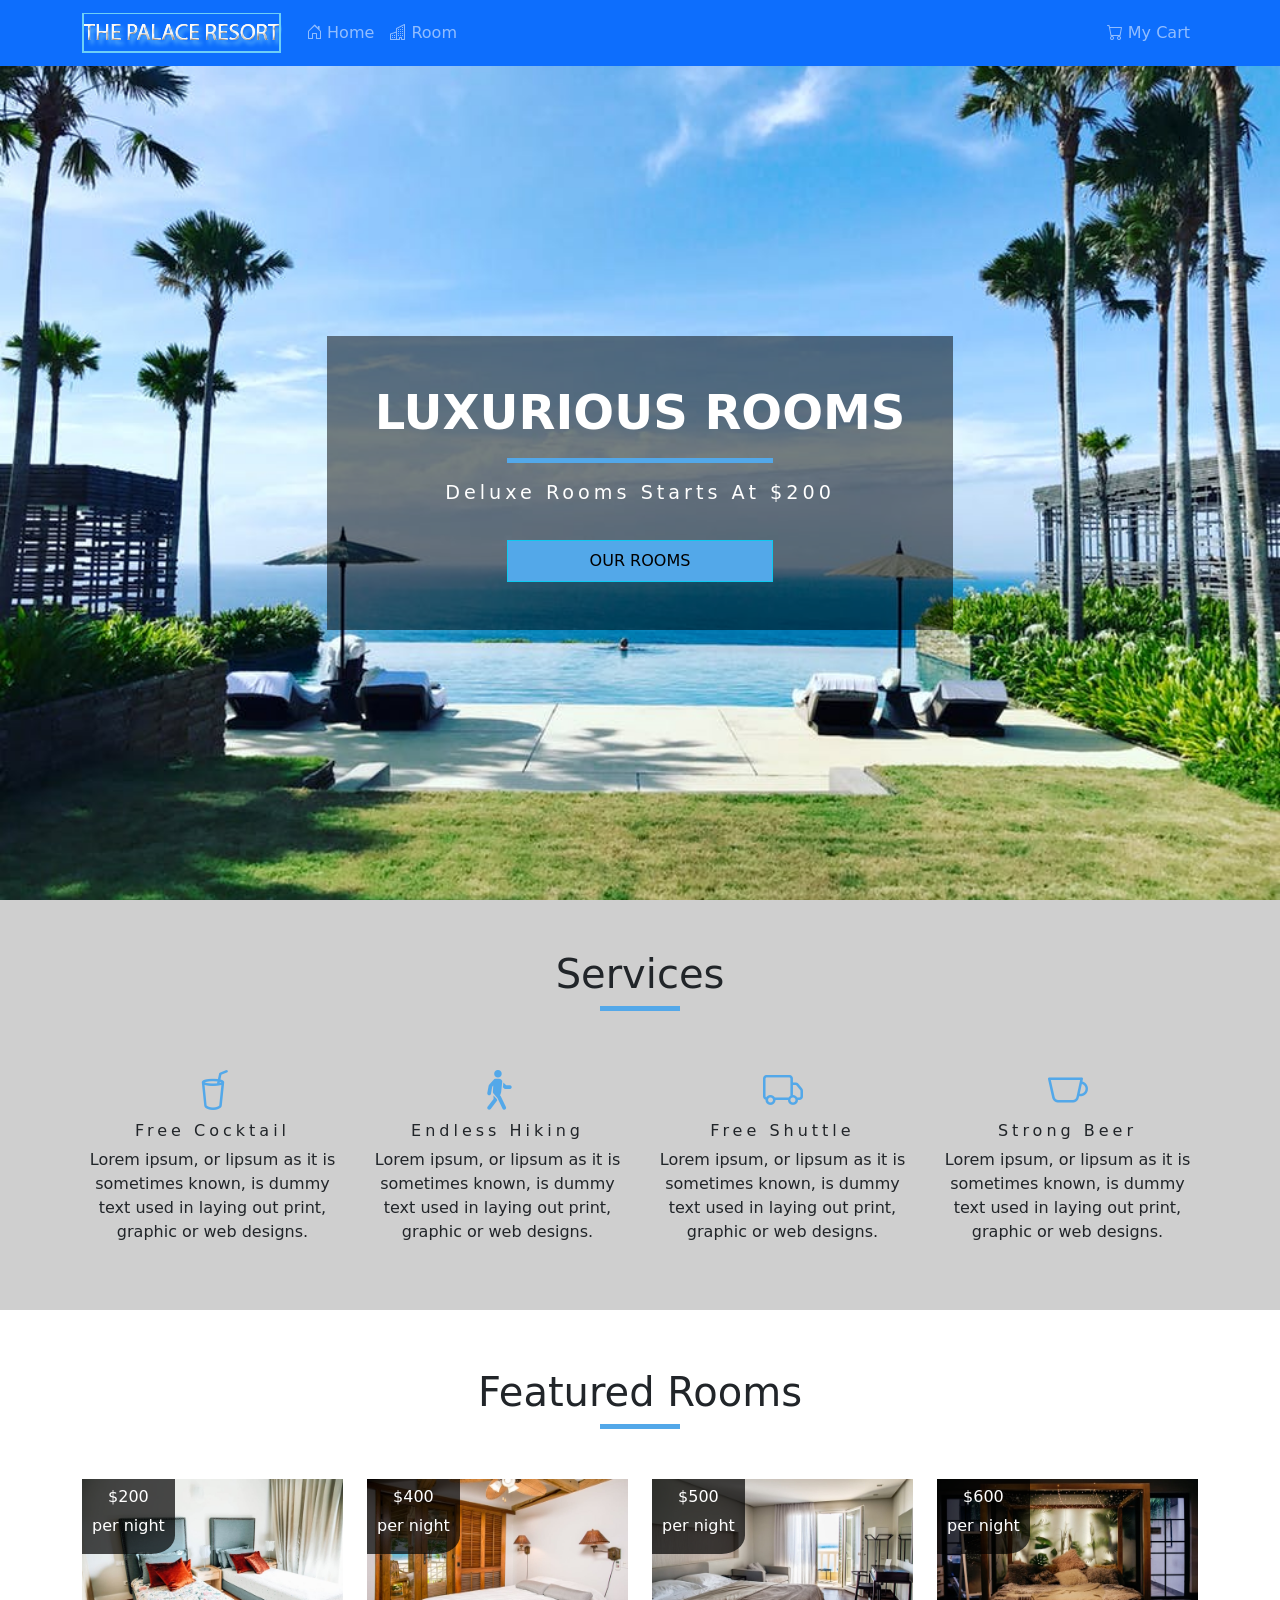
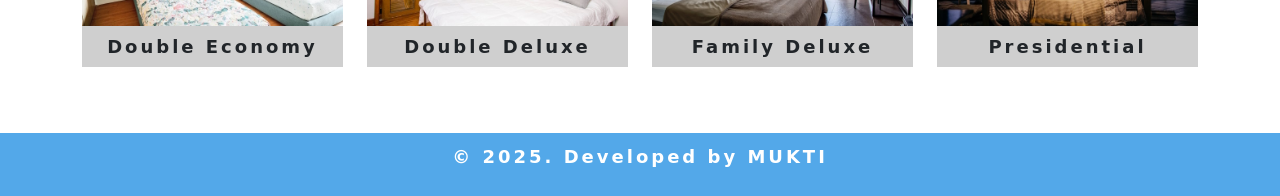
<file: index.html>
<!DOCTYPE html>
<html lang="en">
<head>
    <meta charset="UTF-8">
    <meta name="viewport" content="width=device-width, initial-scale=1.0">
    <title>Home page</title>
    <link rel="stylesheet"type="text/css" href="style.css">
    <link rel="stylesheet" href="css/bootstrap.min.css">
    <link rel="stylesheet" href="https://cdn.jsdelivr.net/npm/bootstrap-icons@1.11.3/font/bootstrap-icons.min.css">
</head>
<body>
     <!-- NAVBAR -->
     <nav class="navbar navbar-expand-lg bg-primary" data-bs-theme="dark">
        <div class="container">
          <a class="navbar-brand" href="#"><img src="./images/logo.png"></a>
          <button class="navbar-toggler" type="button" data-bs-toggle="collapse" data-bs-target="#navbarSupportedContent" aria-controls="navbarSupportedContent" aria-expanded="false" aria-label="Toggle navigation">
            <span class="navbar-toggler-icon"></span>
          </button>
          <div class="collapse navbar-collapse" id="navbarSupportedContent">
            <ul class="navbar-nav me-auto mb-2 mb-lg-0">
              <li class="nav-item">
                <a class="nav-link" aria-current="page" href="#"><i class="bi bi-house-door"></i> Home</a>
              </li>
              <li class="nav-item">
                <a class="nav-link" href="./room.html"><i class="bi bi-buildings"></i> Room</a>
              </li>
            </ul>
            <ul class="navbar-nav ms-auto mb-2 mb-lg-0 justify-content-end">
                <li class="nav-item">
                  <a class="nav-link" aria-current="page" href="#"><i class="bi bi-cart"></i> My Cart</a>
                </li>
            </ul>
          </div>
        </div>
      </nav>
      <!-- Navbar End -->
  
      <!-- Hero Section -->
  
      <div id="hero" class="hero-img text-center text-white d-flex justify-content-center align-items-center">
        <div class="banner p-5">
          <h1 class="text-uppercase">luxurious rooms</h1>
          <hr class="w-50 mx-auto">
          <p class="text-capitalize ">deluxe rooms starts at $200</p>
          <div class="d-grid gap-2 col-6 mx-auto">
            <a class="btn btn-info text-uppercase my-btn p-2" type="button" href="room.html">our rooms</a>
          </div>
        </div>
      </div>
      <!-- -- -->
      
      <!-- services -->
  
      <div id="services-section" class="mb-2">
        <div class="title text-center">
          <h1>services</h1>
          <hr class="mx-auto">
        </div>
        <div class="services container text-center">
          <div class="row">
            <div class="col-md-3">
              <span><i class="bi bi-cup-straw"></i></span>
              <h6 class="text-capitalize">free cocktail</h6>
              <p>Lorem ipsum, or lipsum as it is sometimes known, is dummy text used in laying out print, graphic or web designs.</p>
            </div>
            <div class="col-md-3">
              <span><i class="bi bi-person-walking"></i></span>
              <h6 class="text-capitalize">endless hiking</h6>
              <p>Lorem ipsum, or lipsum as it is sometimes known, is dummy text used in laying out print, graphic or web designs.</p>
            </div>
            <div class="col-md-3">
              <span><i class="bi bi-truck"></i></span>
              <h6 class="text-capitalize">free shuttle</h6>
              <p>Lorem ipsum, or lipsum as it is sometimes known, is dummy text used in laying out print, graphic or web designs.</p>
            </div>
            <div class="col-md-3">
              <span><i class="bi bi-cup"></i></span>
              <h6 class="text-capitalize">strong beer</h6>
              <p>Lorem ipsum, or lipsum as it is sometimes known, is dummy text used in laying out print, graphic or web designs.</p>
            </div>
          </div>
        </div>
      </div>
  
      <div id="featured-room">
        <div class="title text-center">
          <h1>featured rooms</h1>
          <hr class="mx-auto">
        </div>
        <div class="container">
          <div class="row" id="f-rooms">
            
          </div>
        </div>
      </div>
      <div class="footer">
        <p>&copy 2025. Developed by MUKTI</p>
      </div>
      

    
    <!-- link -->
    
    <script src="javascript.js"></script>
    <script src="js/bootstrap.bundle.min.js"></script>
    <script src="js/bootstrap.min.js"></script>
</body>
</html>
</file>
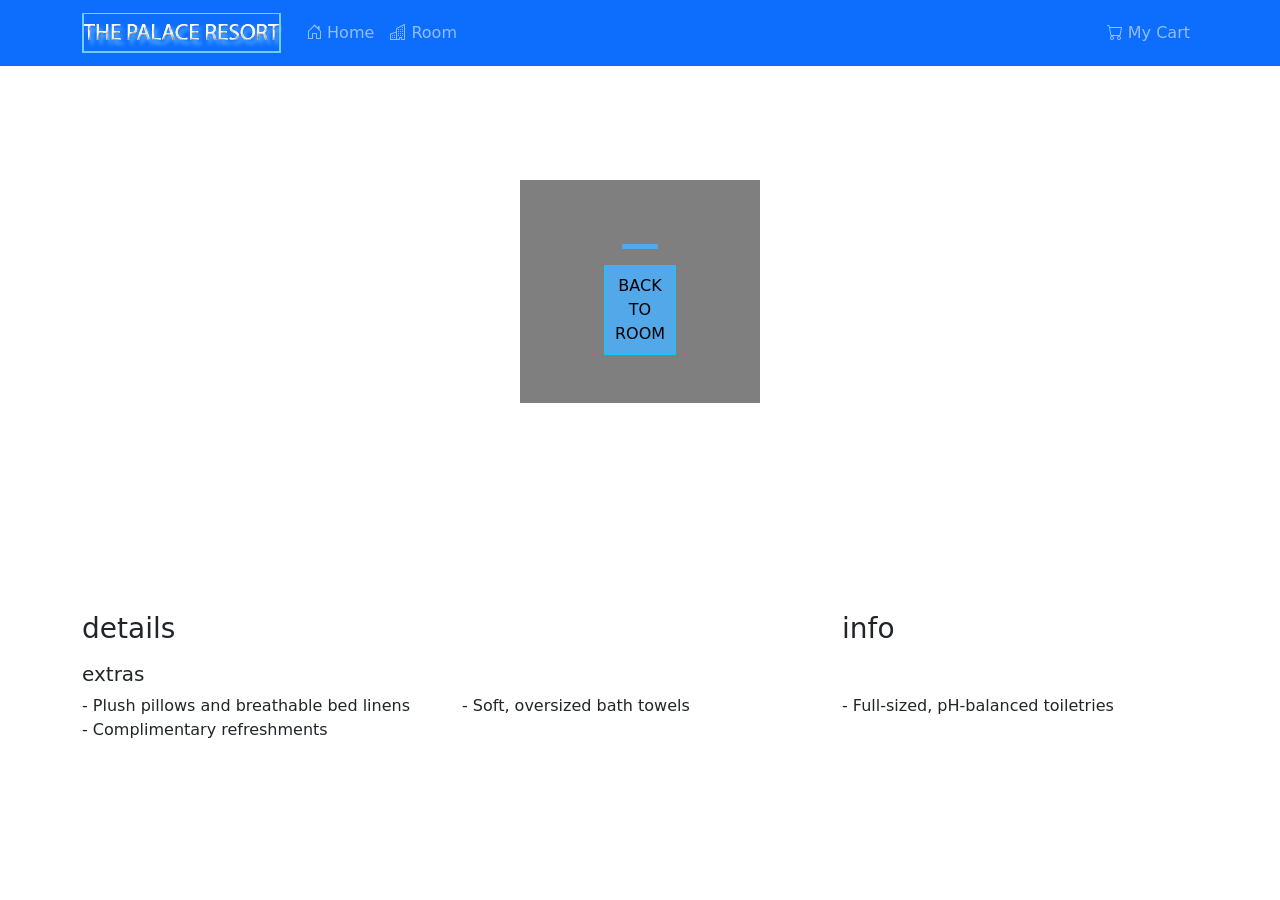
<file: details.html>
<!DOCTYPE html>
<html lang="en">
<head>
    <meta charset="UTF-8">
    <meta name="viewport" content="width=device-width, initial-scale=1.0">
    <title>Home page</title>
    <link rel="stylesheet" type="text/css" href="style.css">
    <link rel="stylesheet" href="css/bootstrap.min.css">
    <link rel="stylesheet" href="https://cdn.jsdelivr.net/npm/bootstrap-icons@1.11.3/font/bootstrap-icons.min.css">
</head>
<body>
     <!-- NAVBAR -->
     <nav class="navbar navbar-expand-lg bg-primary" data-bs-theme="dark">
        <div class="container">
        <a class="navbar-brand" href="#"><img src="./images/logo.png"></a>
        <button class="navbar-toggler" type="button" data-bs-toggle="collapse" data-bs-target="#navbarSupportedContent" aria-controls="navbarSupportedContent" aria-expanded="false" aria-label="Toggle navigation">
            <span class="navbar-toggler-icon"></span>
        </button>
        <div class="collapse navbar-collapse" id="navbarSupportedContent">
            <ul class="navbar-nav me-auto mb-2 mb-lg-0">
            <li class="nav-item">
                <a class="nav-link" aria-current="page" href="./home.html"><i class="bi bi-house-door"></i> Home</a>
            </li>
            <li class="nav-item">
                <a class="nav-link" href="./room.html"><i class="bi bi-buildings"></i> Room</a>
            </li>
            </ul>
            <ul class="navbar-nav ms-auto mb-2 mb-lg-0 justify-content-end">
                <li class="nav-item">
                <a class="nav-link" aria-current="page" href="#"><i class="bi bi-cart"></i> My Cart</a>
                </li>
            </ul>
        </div>
        </div>
    </nav>
    <!-- Navbar End -->

    <!-- Hero Section -->

    <div id="hero" class="text-center details-hero text-white d-flex justify-content-center align-items-center">
        <div class="banner p-5">
            <h1 class="text-uppercase" id="room-heading"></h1>
            <hr class="w-25 mx-auto">
            <div class="d-grid gap-2 col-6 mx-auto">
                <a class="btn btn-info text-uppercase my-btn p-2" type="button" href="./room.html">back to room</a>
            </div>
        </div>
    </div>
    <!-- -- -->

    <!-- images -->
    <div class="container my-5">
        <div class="row" id="images">

        </div>
    </div>
    <!-- -- -->
    <!-- details -->
    <div class="container">
        <div class="row">
            <div class="col-12 col-md-8">
                <h3>details</h3>
                <p id="description"></p>
            </div>
            <div class="col-12 col-md-4">
                <h3>info</h3>
                <div id="details-info">
                    
                </div>
            </div>
            <h5>extras</h5>
            <div class="col-12 col-md-4">
                - Plush pillows and breathable bed linens
            </div>
            <div class="col-12 col-md-4">
                - Soft, oversized bath towels
            </div>
            <div class="col-12 col-md-4">
                - Full-sized, pH-balanced toiletries
            </div>
            <div class="col-12 col-md-4">
                - Complimentary refreshments
            </div>
        </div>
    </div>

    <script>
        let currUrl = window.location.href;
        // console.log(currUrl);
        // Parse the URL
        const parsedUrl = new URL(currUrl);
        // const paramName = 'slug';
        const result = parsedUrl.searchParams.get('slug');


        let roomHeading = document.getElementById('room-heading');
        let roomImages = document.getElementById('images');
        let heroBack = document.getElementById('hero');
        let Description = document.getElementById('description');
        let detailsInfo = document.getElementById('details-info');

        if (result !== null) {
            fetch('./data.json')
                .then(res => res.json())
                .then(data => {
                    data.forEach(e => {
                        if (e.fields.slug == result) {
                            roomHeading.innerHTML = `${e.fields.name} rooms`;
                            Description.innerHTML = `${e.fields.description}`;

                            e.fields.images.forEach((img, index) => {
                                console.log(img);
                                if (index == 0) {
                                    // heroBack.style.backgroundImage = "url('+img.fields.file.url+')";
                                    heroBack.style.cssText+=`background-image:url(${img.fields.file.url})`;
                                }else{                                    
                                    roomImages.insertAdjacentHTML("beforeend",
                                        `<div class="col-12 col-md-4">
                                            <img class="w-100" src="${img.fields.file.url}">
                                        </div>`
                                    )
                                }                               
                            })
                            let petText='';
                            let breakfastText='';
                            if (e.fields.pet) {
                                petText = '<p>pets not allowed</p>'
                            }
                            if (e.fields.breakfast) {
                                breakfastText = '<p>free breakfast included</p>'
                            }
                            detailsInfo.insertAdjacentHTML("beforeend",
                                `<p>price: $${e.fields.price}</p>
                                <p>size: ${e.fields.size} SQFT</p>
                                <p>max capacity: ${e.fields.capacity} person</p>
                                ${petText}
                                ${breakfastText}
                                `
                            )
                            

                        }
                    })
                })
        } 
        

    </script>



     <!-- link -->
     <script src="js/bootstrap.bundle.min.js"></script>
     <script src="js/bootstrap.min.js"></script>
 </body>
 </html>
</file>
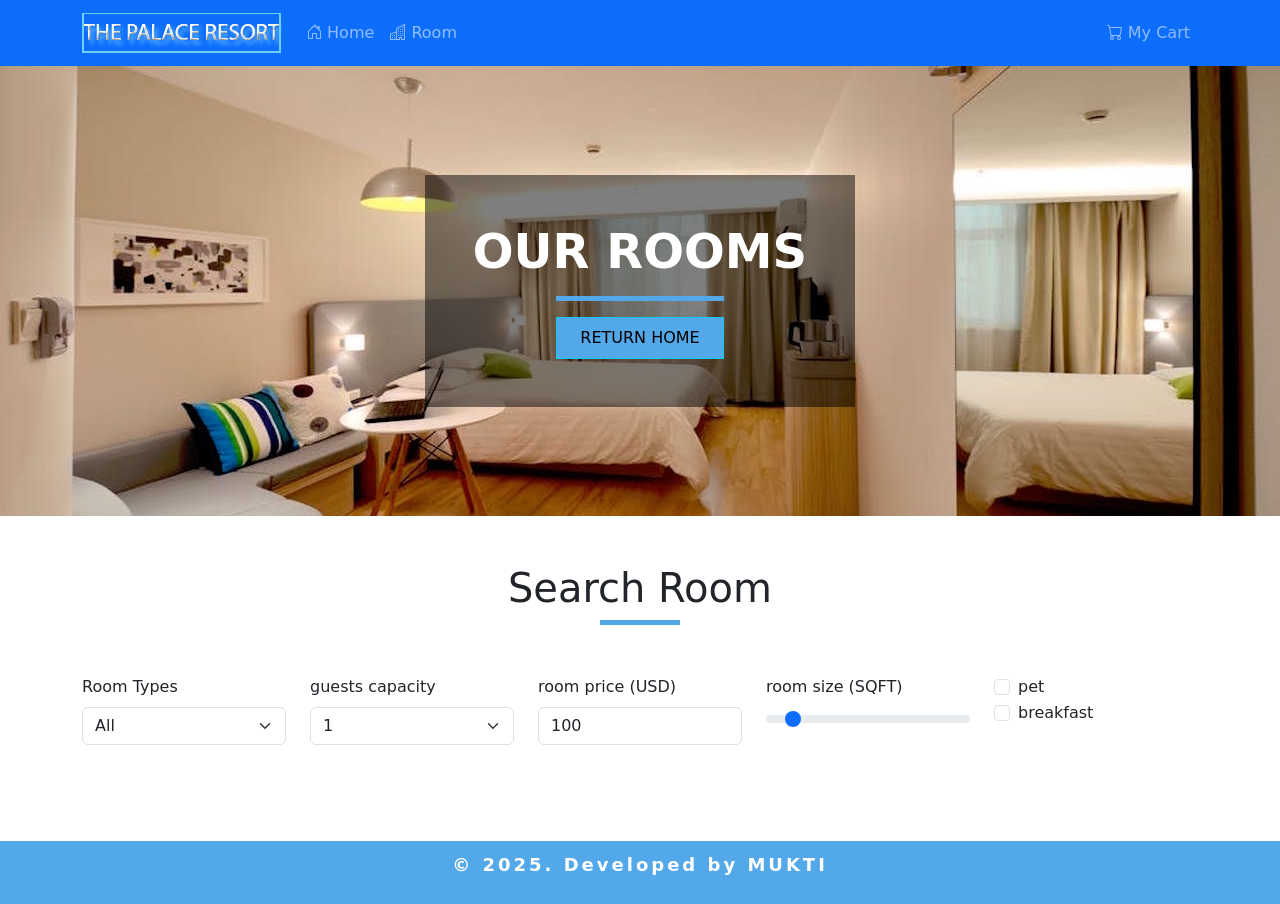
<file: room.html>
<!DOCTYPE html>
<html lang="en">
<head>
    <meta charset="UTF-8">
    <meta name="viewport" content="width=device-width, initial-scale=1.0">
    <title>Home page</title>
    <link rel="stylesheet" type="text/css" href="style.css">
    <link rel="stylesheet" href="css/bootstrap.min.css">
    <link rel="stylesheet" href="https://cdn.jsdelivr.net/npm/bootstrap-icons@1.11.3/font/bootstrap-icons.min.css">
</head>
<body>

     <!-- NAVBAR -->
     <nav class="navbar navbar-expand-lg bg-primary" data-bs-theme="dark">
        <div class="container">
        <a class="navbar-brand" href="#"><img src="./images/logo.png"></a>
        <button class="navbar-toggler" type="button" data-bs-toggle="collapse" data-bs-target="#navbarSupportedContent" aria-controls="navbarSupportedContent" aria-expanded="false" aria-label="Toggle navigation">
            <span class="navbar-toggler-icon"></span>
        </button>
        <div class="collapse navbar-collapse" id="navbarSupportedContent">
            <ul class="navbar-nav me-auto mb-2 mb-lg-0">
            <li class="nav-item">
                <a class="nav-link" aria-current="page" href="./home.html"><i class="bi bi-house-door"></i> Home</a>
            </li>
            <li class="nav-item">
                <a class="nav-link" href="./room.html"><i class="bi bi-buildings"></i> Room</a>
            </li>
            </ul>
            <ul class="navbar-nav ms-auto mb-2 mb-lg-0 justify-content-end">
                <li class="nav-item">
                <a class="nav-link" aria-current="page" href="#"><i class="bi bi-cart"></i> My Cart</a>
                </li>
            </ul>
        </div>
        </div>
    </nav>
    <!-- Navbar End -->

    <!-- Hero Section -->

    <div id="hero" class="hero-img-room text-center text-white d-flex justify-content-center align-items-center">
        <div class="banner p-5">
        <h1 class="text-uppercase">our rooms</h1>
        <hr class="w-50 mx-auto">
        <div class="d-grid gap-2 col-6 mx-auto">
            <a class="btn btn-info text-uppercase my-btn p-2" type="button" href="home.html">return home</a>
        </div>
        </div>
    </div>
    <!-- -- -->

    <!-- room search -->
    <div class="p-5">
        <div class="title text-center">
            <h1>search room</h1>
            <hr class="mx-auto">
        </div>
        <div>
            <div class="container mb-2">
                <div class="row">
                    <div class="col-md">
                        <label for="roomType" class="form-label">Room Types</label>
                        <select class="form-select" id="roomType" onchange="filterData()">
                            <option selected value="all">All</option>
                            <option value="single">Single</option>
                            <option value="double">Double</option>
                            <option value="family">Family</option>
                            <option value="presidential">Presidential</option>
                        </select>
                    </div>
                    <div class="col-md">
                        <label for="guestsCapacity" class="form-label">guests capacity</label>
                        <select class="form-select" id="guestsCapacity" onchange="filterData()">
                            <option value="1" selected>1</option>
                            <option value="2">2</option>
                            <option value="3">3</option>
                            <option value="4">4</option>
                            <option value="5">5</option>
                            <option value="6">6</option>
                            <option value="7">7</option>
                            <option value="8">8</option>
                            <option value="9">9</option>
                            <option value="10">10</option>
                        </select>
                    </div>
                    <div class="col-md">
                        <label for="roomPrice" class="form-label">room price (USD)</label>
                        <input type="number" class="form-control" id="roomPrice" min="0" value="100" onchange="filterData()">
                    </div>
                    <div class="col-md">
                        <label for="roomSize" class="form-label">room size (SQFT)</label>
                        <input type="range" class="form-range" min="0" max="1000" value="100" id="roomSize" onchange="filterData()">
                    </div>
                    <div class="col-md">
                        <div class="form-check">
                            <input class="form-check-input" type="checkbox" id="Pet" onchange="filterData()">
                            <label class="form-check-label" for="Pet">pet</label>
                          </div>
                          <div class="form-check">
                            <input class="form-check-input" type="checkbox" id="Breakfast" onchange="filterData()">
                            <label class="form-check-label" for="Breakfast">breakfast</label>
                          </div>
                    </div>
                </div>
            </div>
            <div class="container mt-5">
                <div class="row" id="rooms">
                    
                </div>
            </div>
        </div>
    </div>
    <div class="footer">
        <p>&copy 2025. Developed by MUKTI</p>
    </div>




    <!-- link -->
    <script src="javascript.js"></script>
    <script src="js/bootstrap.bundle.min.js"></script>
    <script src="js/bootstrap.min.js"></script>
</body>
</html>
</file>
<file: style.css>
#hero {
    background-size: cover;
}
.hero-img {
    background: url(./images/defaultBcg.jpeg) no-repeat 50%;
    height: calc(100vh - 66px);
}
.hero-img-room {
    background: url(./images/room-1.jpeg) no-repeat 50%;
    height: 450px;
}
.details-hero {
    height: 450px;
    background-repeat: no-repeat;
    background-size: 100%;
}

.banner{
    background: rgba(0, 0, 0, .5);
    min-height: 200px;
}

.banner h1{
    font-size: 3rem;
    font-weight: 700;
}
.banner hr {
    border-top: 5px solid #53a8e9;
    opacity: 1;
}
.banner p {
    font-size: 1.2rem;
    margin-bottom: 2rem;
}
.my-btn {
    background-color: #53a8e9 !important;
    cursor: pointer;
    border-radius: 0 !important;
    border: none;
    color: black;
    opacity: 100%;
    text-align: center;
    padding: 5px 5px;
    text-transform: uppercase;
    transition: 1s;
}
.my-btn:hover{
    background-color: transparent !important;
    border: 3px solid #53a8e9;
    color: #53a8e9 !important;
}

.title {
    margin-bottom: 50px;
}
.title h1 {
    text-transform: capitalize;
}
.title hr {
    margin: 0 auto;
    border-top: 5px solid #53a8e9;
    width: 80px;
    opacity: 1;
}

#services-section{
    padding: 50px 0;
    background: #CFCFCF;
}

.services span{
    font-size: 40px;
    color: #53a8e9;
    margin-bottom: 20px;
}

#featured-room {
    padding: 50px 0;
}

.image-container{
    position: relative;
}
.price-top{
    position: absolute;
    top: 0;
    left: 0;
    background: rgba(0, 0, 0, .7);
    color: #ffffff;
    text-align: center;
    padding: 8px 10px 0 10px;
    border-bottom-right-radius: 25%;
}
.room-info{
    background: #CFCFCF;
    text-align: center;
    text-transform: capitalize;
    padding: 7px;
    font-weight: 700;
    font-size: large;
    letter-spacing: 3px;
}

.overlay{
    position: relative;
}
.overlay-button{
    position: absolute;
    top: 0;
    left: 0;
    background: rgba(0, 0, 0, .5);
    height: 100%;
    width: 100%;
    display: none;
}
.overlay:hover .overlay-button{
    display: flex;
    align-items: center;
}
.overlay:hover .price-top{
    display: none;
}
.overlay:hover .room{
    box-shadow: 0 .5rem 1rem rgba(0, 0, 0, .15);
}

.footer {
    padding: 10px 0;
    background: #53a8e9;
    color: #ffffff;
    text-align: center;
    font-size: large;
    font-weight: bold;
    letter-spacing: 3px;
}

.text-capitalize{
    letter-spacing: 4px;
}
</file>
